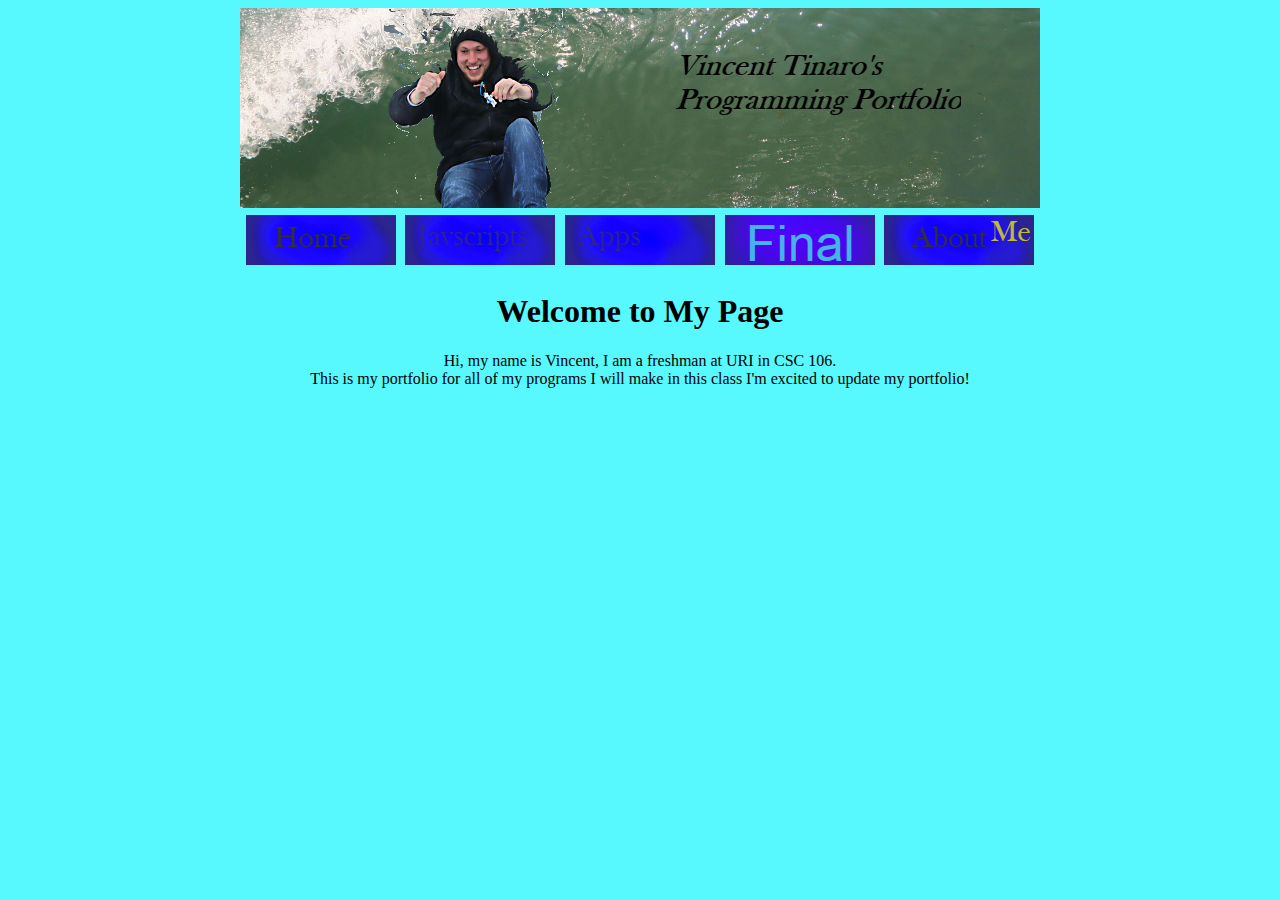
<file: index.html>
<!DOCTYPE html>
<html>
    <head>
        <meta charset="utf-8">
        <title>HTML basics</title>
   <link rel="stylesheet" type="text/css" href="style.css">
    </head>
       <center> <img src = "mybanner.jpg" <center>
        <table id="navigation-table">
      
           <tr>
                
                   <td id="navigation-td"> <a href = "index.html"><img src = "home.png"></a> </td>
               <td id="navigation-td">  <a href = "gs.html"><img src = "javascripts.png"></a> </td>
               <td id="navigation-td">     <a href = "apps.html"><img src = "apps.png"></a> </td>
               <td id ="navigation-td"> <a href = "final.html"><img src = "final.png"></a> </td>
               <td id="navigation-td">    <a href = "about.html"><img src = "about.png"></a> </td>
                   </tr> 
          
                   </table>
               <h1> Welcome to My Page </h1>
                   
         <p> Hi, my name is Vincent, I am a freshman at URI in CSC 106. <br> 
                   This is my portfolio for all of my programs I will make in this class I'm excited to update my portfolio!
          
                   </p>
   </body>
</html>
</file>
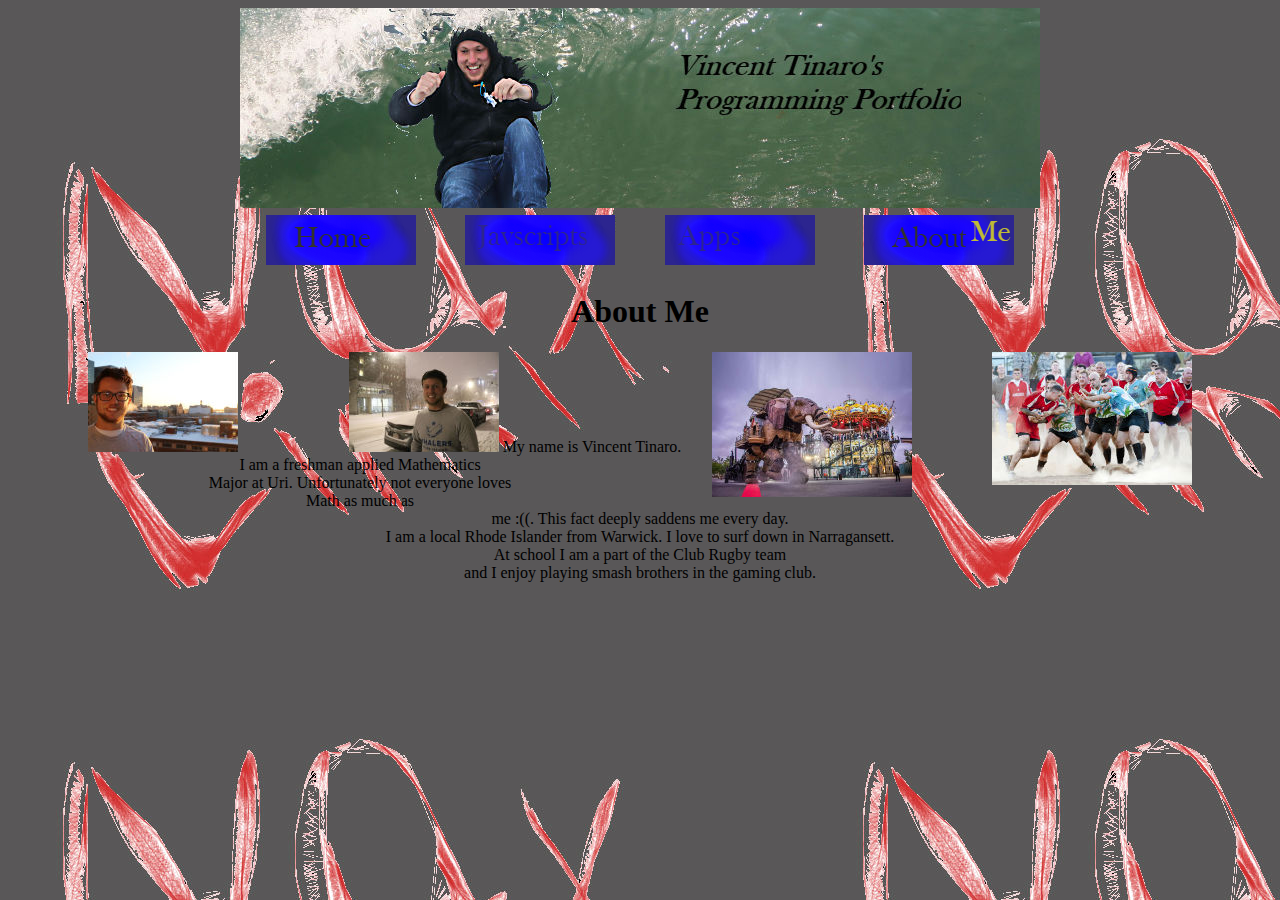
<file: about.html>
<!DOCTYPE html>
<html>
    <head>
        <style> 
            body {background-image: url("mybackground.jpg");}
#navigation-table{ width: 800px;}
#navigation-td{width: 200px; text-align:center;}
#windowpic { 
            float: left;
    margin-left: 80px;}
#snowpic { 
    
        margin-left: 80px;    }
 
            #france {float: right;
                margin-right: 80px;}
            #rugbypic {float: right;
                margin-right: 80px;
                
            </style>
        <meta charset="utf-8">
        <title>HTML basics</title>
   
       
    </head>
       <center> <img src = "mybanner.jpg" <center>
        <table id="navigation-table">
      
           <tr>
                
                   <td id="navigation-td"> <a href = "index.html"><img src = "home.png"></a> </td>
               <td id="navigation-td">  <a href = "gs.html"><img src = "javascripts.png"></a> </td>
               <td id="navigation-td">     <a href = "apps.html"><img src = "apps.png"></a> </td>
               <td id="navigation-td">    <a href = "about.html"><img src = "about.png"></a> </td>
                   </tr> 
          
                   </table>
          
               <h1> About Me </h1>
                   
         <p> <img id = "windowpic" src = "Vincent.jpg">
             <img id = "snowpic" src = "Vincentwinter.jpg">
             <img id = "rugbypic" src = "Rugby.jpg">
             <img id = "france" src = "lafrance.jpg">
             My name is Vincent Tinaro.<br> I am a freshman applied Mathematics <br>Major at Uri. Unfortunately not everyone loves<br> Math as much as <br>
         me :((. This fact deeply saddens me every day.<br> I am a local Rhode Islander from Warwick. I love to surf down in Narragansett. <br>
         At school I am a part of the Club Rugby team <br> and I enjoy playing smash brothers in the gaming club. 
          
                   </p>
   </body>
</html>
</file>
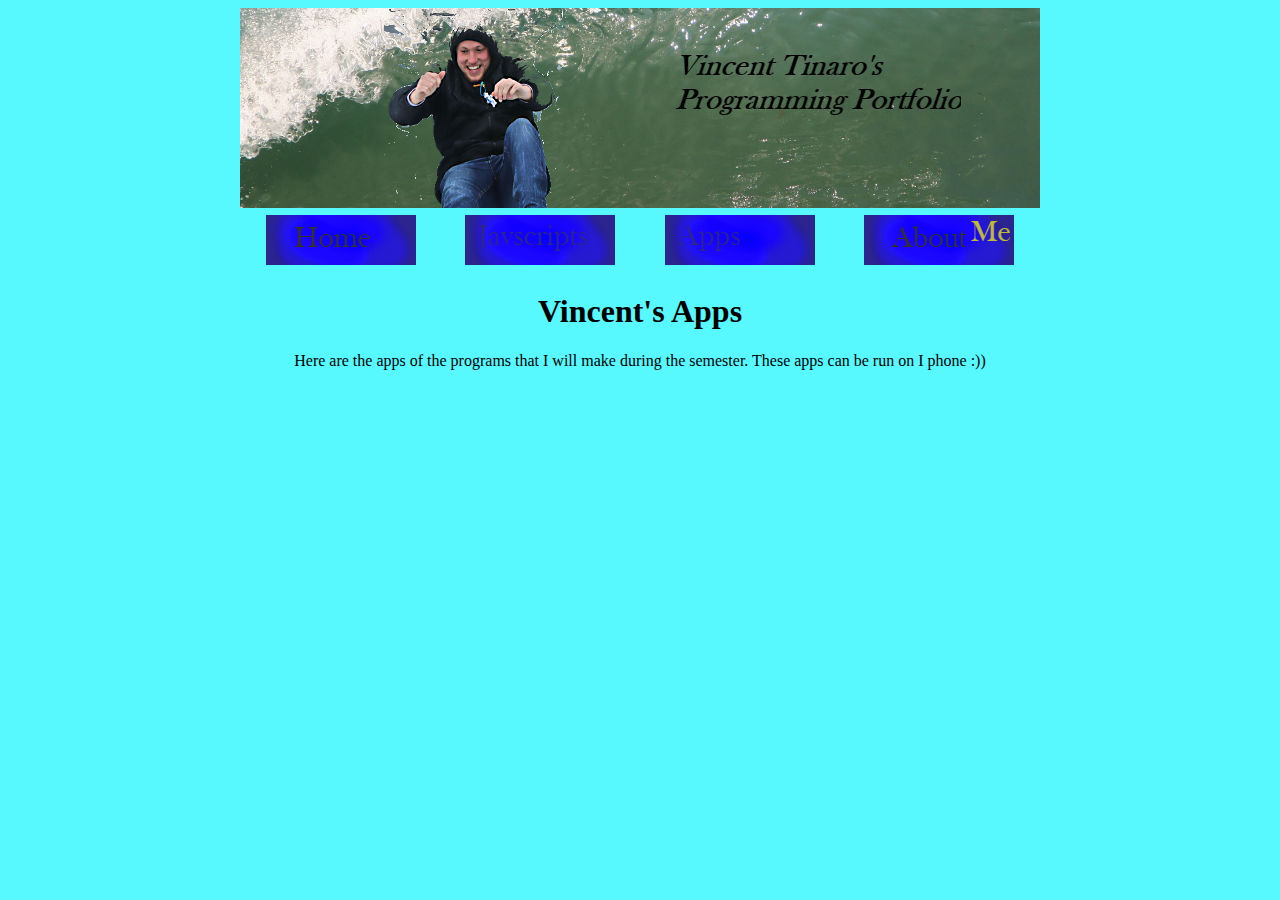
<file: apps.html>
<!DOCTYPE html>
<html>
    <head>
        <meta charset="utf-8">
        <title>HTML basics</title>
        <link rel="stylesheet" type="text/css" href="style.css">
    </head>
       <center> <img src = "mybanner.jpg" <center>
        <table id="navigation-table">
      
           <tr>
                
                   <td id="navigation-td"> <a href = "index.html"><img src = "home.png"></a> </td>
               <td id="navigation-td">  <a href = "gs.html"><img src = "javascripts.png"></a> </td>
               <td id="navigation-td">     <a href = "apps.html"><img src = "apps.png"></a> </td>
               <td id="navigation-td">    <a href = "about.html"><img src = "about.png"></a> </td>
                   </tr> 
          
                   </table>
               <h1> Vincent's Apps </h1>
                   
         <p> Here are the apps of the programs that I will make during the semester. These apps can be run on I phone :))
          
                   </p>
   </body>
</html>
</file>
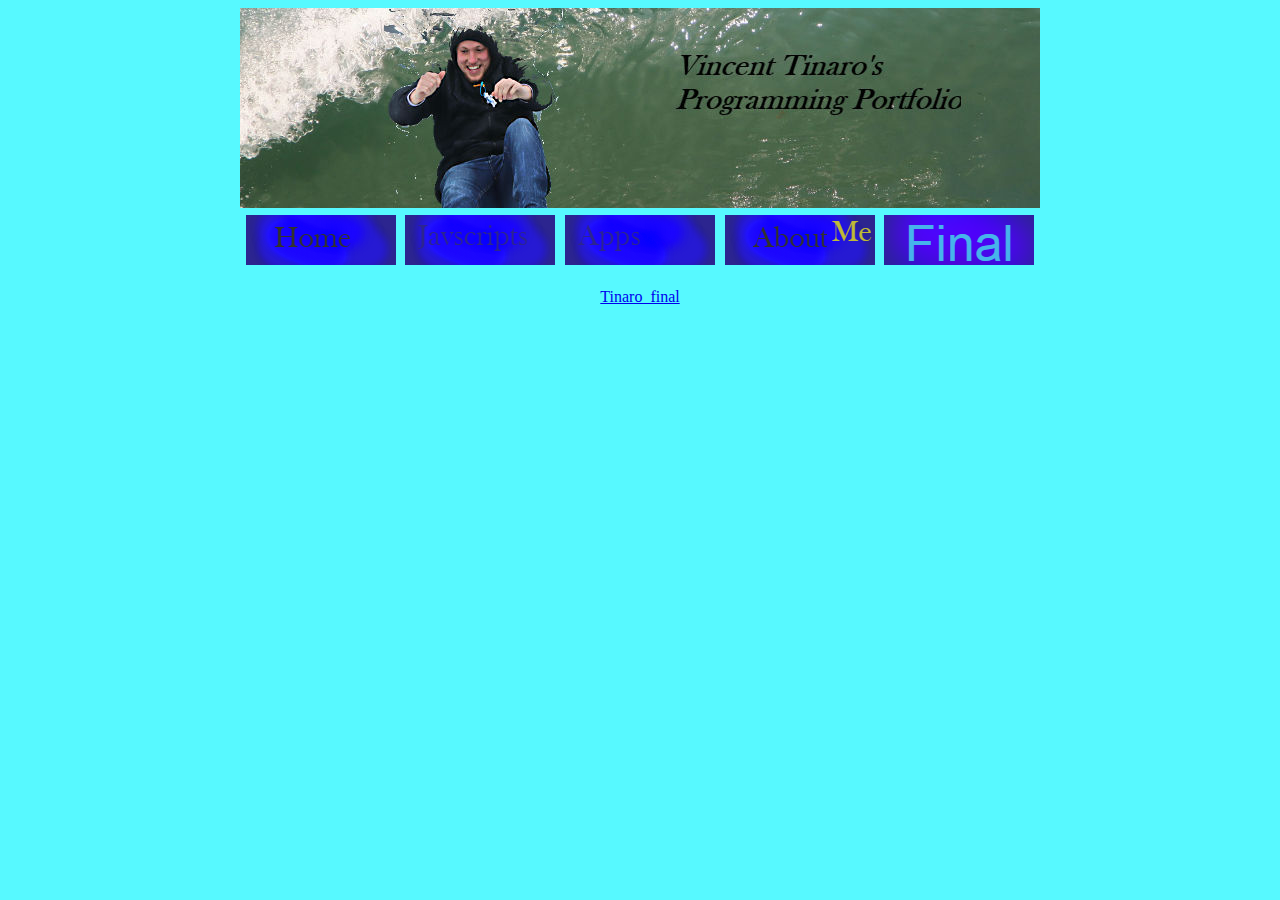
<file: final.html>
<!DOCTYPE html>
<html>
    <head>
        <meta charset="utf-8">
        <title>HTML basics</title>
   
      <link rel="stylesheet" type="text/css" href="style.css">
    </head>
       <center> <img src = "mybanner.jpg" <center>
        <table id="navigation-table">
      
           <tr>
                
                   <td id="navigation-td"> <a href = "index.html"><img src = "home.png"></a> </td>
               <td id="navigation-td">  <a href = "gs.html"><img src = "javascripts.png"></a> </td>
               <td id="navigation-td">     <a href = "apps.html"><img src = "apps.png"></a> </td>
               <td id="navigation-td">    <a href = "about.html"><img src = "about.png"></a> </td>
               <td id = "navigation-td">   <a href = "final.html"><img src = "final.png"></a> </td>
                   </tr> 
          
                   </table> 
         <p   
            
            <h2><a href="https://www.khanacademy.org/computer-programming/tinaro_final/5779114494410752">Tinaro_final</a></h2><script src="https://www.khanacademy.org/computer-programming/tinaro_final/5779114494410752/embed.js?editor=no&buttons=no&author=no&embed=yes"></script>
            
            
            <iframesrc = "https://www.khanacademy.org/computer-programming/space-invaders/5779114494410752/embedded? id = 1588814545946- .7883116914
         313198%amp;origin=https%3A%F%2%2Fnathanverdi.github.io&amp;buttons=yes&amp;embed=yes%amp;editor=yes&amp;author=yes"
         frameborder = "0" scrolling = "no" style = border:0px;width:940px;height:467px"></iframe>
</file>
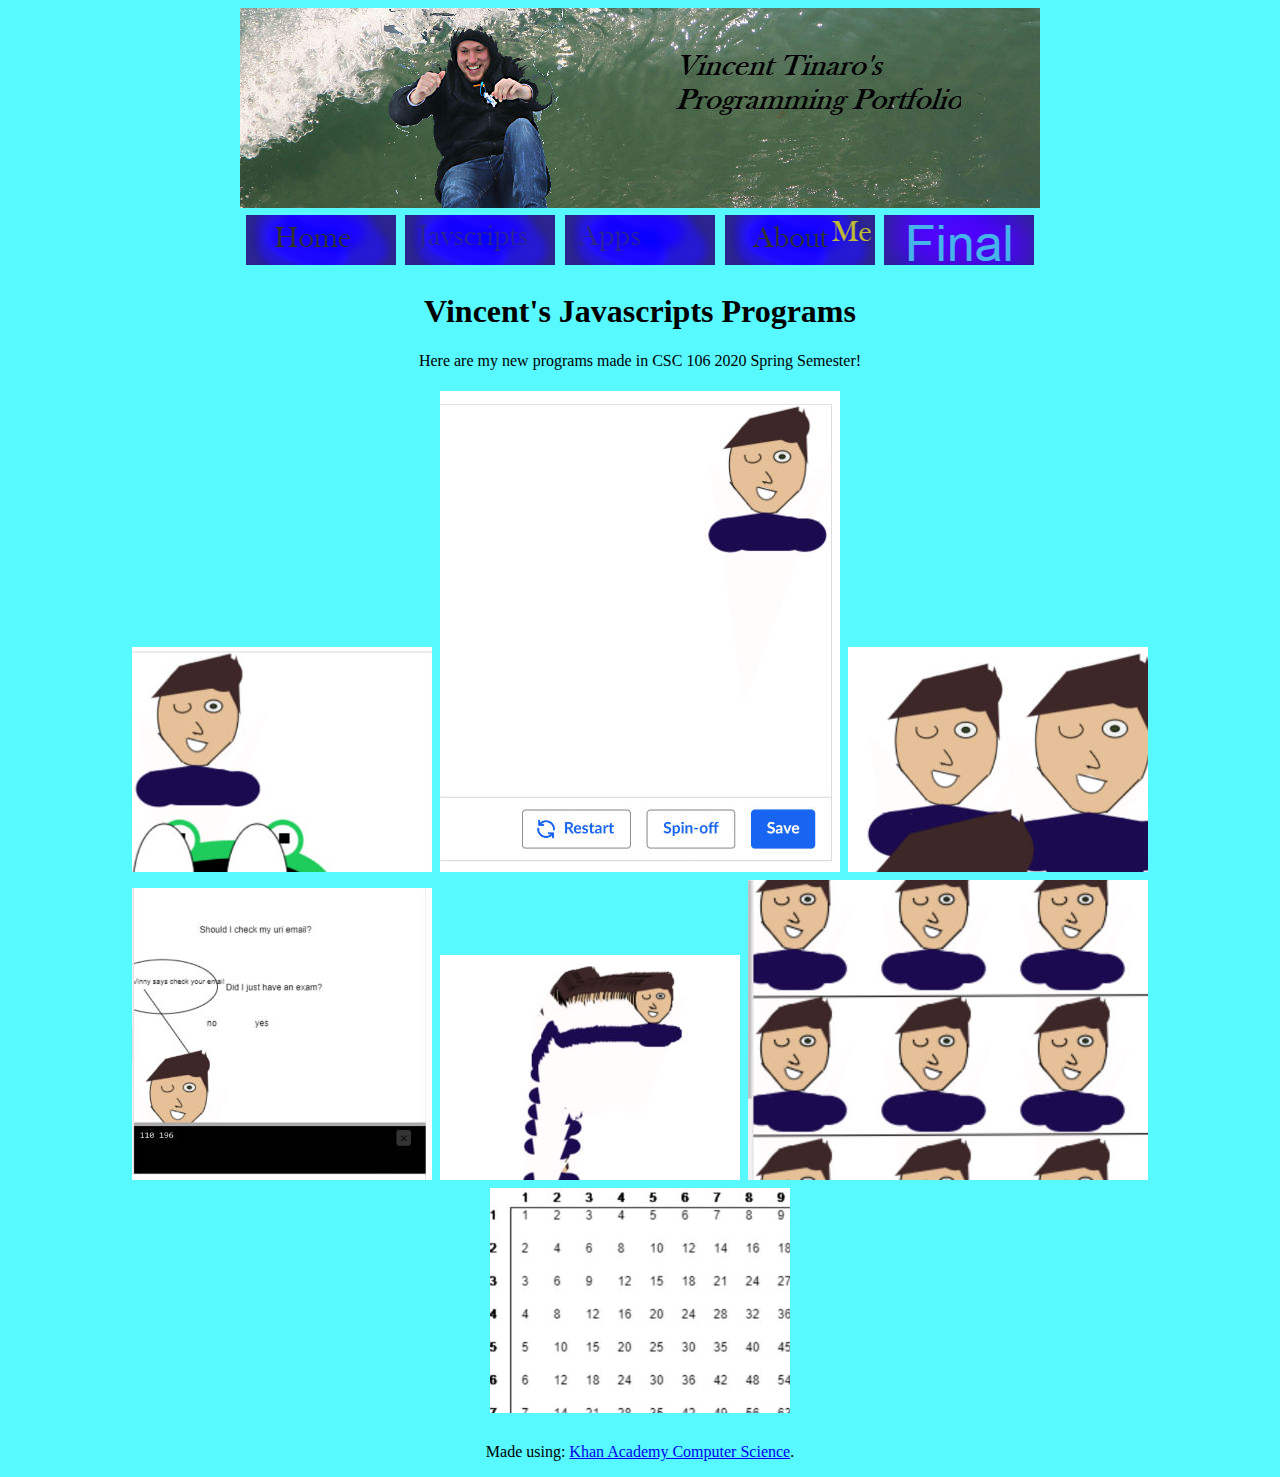
<file: gs.html>
<!DOCTYPE html>
<html>
    <head>
        <meta charset="utf-8">
        <title>HTML basics</title>
   
      <link rel="stylesheet" type="text/css" href="style.css">
    </head>
       <center> <img src = "mybanner.jpg" <center>
        <table id="navigation-table">
      
           <tr>
                
                   <td id="navigation-td"> <a href = "index.html"><img src = "home.png"></a> </td>
               <td id="navigation-td">  <a href = "gs.html"><img src = "javascripts.png"></a> </td>
               <td id="navigation-td">     <a href = "apps.html"><img src = "apps.png"></a> </td>
               <td id="navigation-td">    <a href = "about.html"><img src = "about.png"></a> </td>
               <td id = "navigation-td">   <a href = "final.html"><img src = "final.png"></a> </td>
                   </tr> 
          
                   </table>
               <h1> Vincent's Javascripts Programs </h1>
                   
         <p> Here are my new programs made in CSC 106 2020 Spring Semester!
          
                   </p>
      <h1><a href = "https://www.khanacademy.org/computer-programming/tinaro_racingfun/5396540302049280"><img src = "racingbitmojipicture.jpg"></a>     
         <a href = "https://www.khanacademy.org/computer-programming/tinaro_dancingbitmojifun/4549838059880448"><img src = "dancingbitmojipicture.jpg"></a>  
           <a href = "https://www.khanacademy.org/computer-programming/tinaro_resizebitmoji/5409557913812992"><img src = "resizebitmojipicture.jpg"></a>
          <a href = "https://www.khanacademy.org/computer-programming/tinaro_decision/4658536714092544"><img src = "decisionpicture.jpg"></a>   
          <a href = "https://www.khanacademy.org/computer-programming/tinaro_follow/6363444085538816"><img src = "followpicture.jpg"></a> 
           <a href = "https://www.khanacademy.org/computer-programming/tinaro_bitmoji_line/6088964576657408"><img src = "bitmojiLinePicture.jpg"></a>
          <a href = "https://www.khanacademy.org/computer-programming/tinaro_multiplication/5472299471093760"><img src = "multiplicationpicture.jpg"></a>
   </h2>

           </body>
    
</html>

<p>Made using: <a href="http://www.khanacademy.org/cs">Khan Academy Computer Science</a>.</p>
</file>
<file: style.css>
body {background-color: rgb(87, 249, 255);}
#navigation-table{ width: 800px;}
#navigation-td{width: 200px; text-align:center;}
</file>
